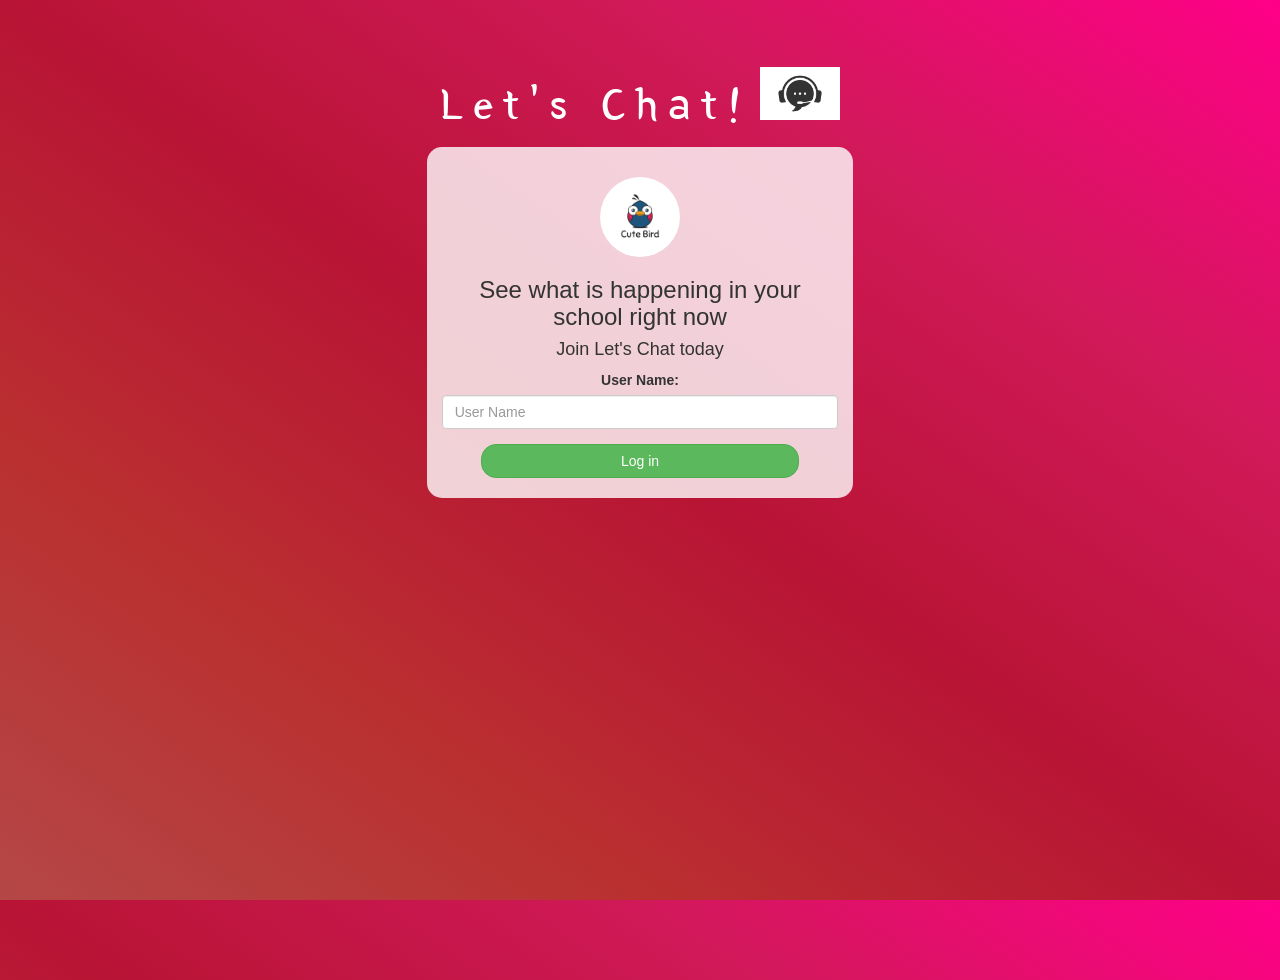
<file: index.html>
<!DOCTYPE html>
<html>
<head>
	<title>Let's Chat Web App</title>
<link href="https://fonts.googleapis.com/css?family=Yeon+Sung&display=swap" rel="stylesheet"><meta name="viewport" content="width=device-width, initial-scale=1">

<link rel="stylesheet" href="https://maxcdn.bootstrapcdn.com/bootstrap/3.4.0/css/bootstrap.min.css">
<script src="https://ajax.googleapis.com/ajax/libs/jquery/3.4.1/jquery.min.js"></script>
<script src="https://maxcdn.bootstrapcdn.com/bootstrap/3.4.0/js/bootstrap.min.js"></script>

<link rel="stylesheet" type="text/css" href="style.css">
<script src="kwitter.js"></script>
</head>
<body>
<center>
	<h1 class="header">	
		Let's Chat!	<sup>
	<img src="logo.jpg">
	</sup>
</h1>
	<div class="col-lg-4 col-md-6 col-sm-6 col-xs-11 login_div">
	<img src="logo.png" class="logo">
		<h3 >See what is happening in your school right now</h3>
		<h4 >Join Let's Chat today</h4>
		<div class="form-group">
		  <label >User Name:</label>
			<input type="text" id="user_name" class="form-control" placeholder="User Name">
		</div>
		<button id="login_button" class="btn btn-success" onclick="addUser()">Log in</button>
		<br><br>
	</div>

</center>
</body>
</html>
</file>
<file: style.css>
html, body
{
  height: 100%;
  margin: 0;
}

body
{
background-image: linear-gradient(to right top, #b54747, #ba3030, #b81435, #d11959, #ff0088);
}

.header
{
	color: white;font-family: 'Yeon Sung';font-size: 45px;letter-spacing: 10px;margin-top: 80px;
}
.header img
{
	width: 80px;margin-left: -15px;
}

.login_div
{
	background: rgba(255,255,255,0.8);float: none;border-radius: 15px;
}

.logo
{
	width: 80px;margin-top: 30px;border-radius: 40px;
}

#login_button
{
	width: 80%;border-radius: 15px;
}

.room_name
{
	cursor: pointer;
	font-size: 20px;
}


#logout
{
	font-size: 20px; float: right;
}


#output
{
	padding: 10px; width:80%;background: rgba(255,255,255,0.8);border-radius: 15px;
}

.input_div_room_page
{
	width: 80%;
}

.input_div label
{
	color: white;font-size: 20px;
}


.input_div_message_page
{
	position: fixed;bottom: 0px;width: 100%;background: rgba(255,255,255,0.8);
}
.input_div_message_page label
{
	color: black;
}
.input_div_message_page #msg
{
	width: 80%;
}
.input_div_message_page button
{
	margin-top: 15px;
	width: 50%; 
}
.color_white
{
	color: white
}

.user_tick
{
	width:20px;
}
.message_h4
{
	padding-left:5px;color:grey;
}
</file>
